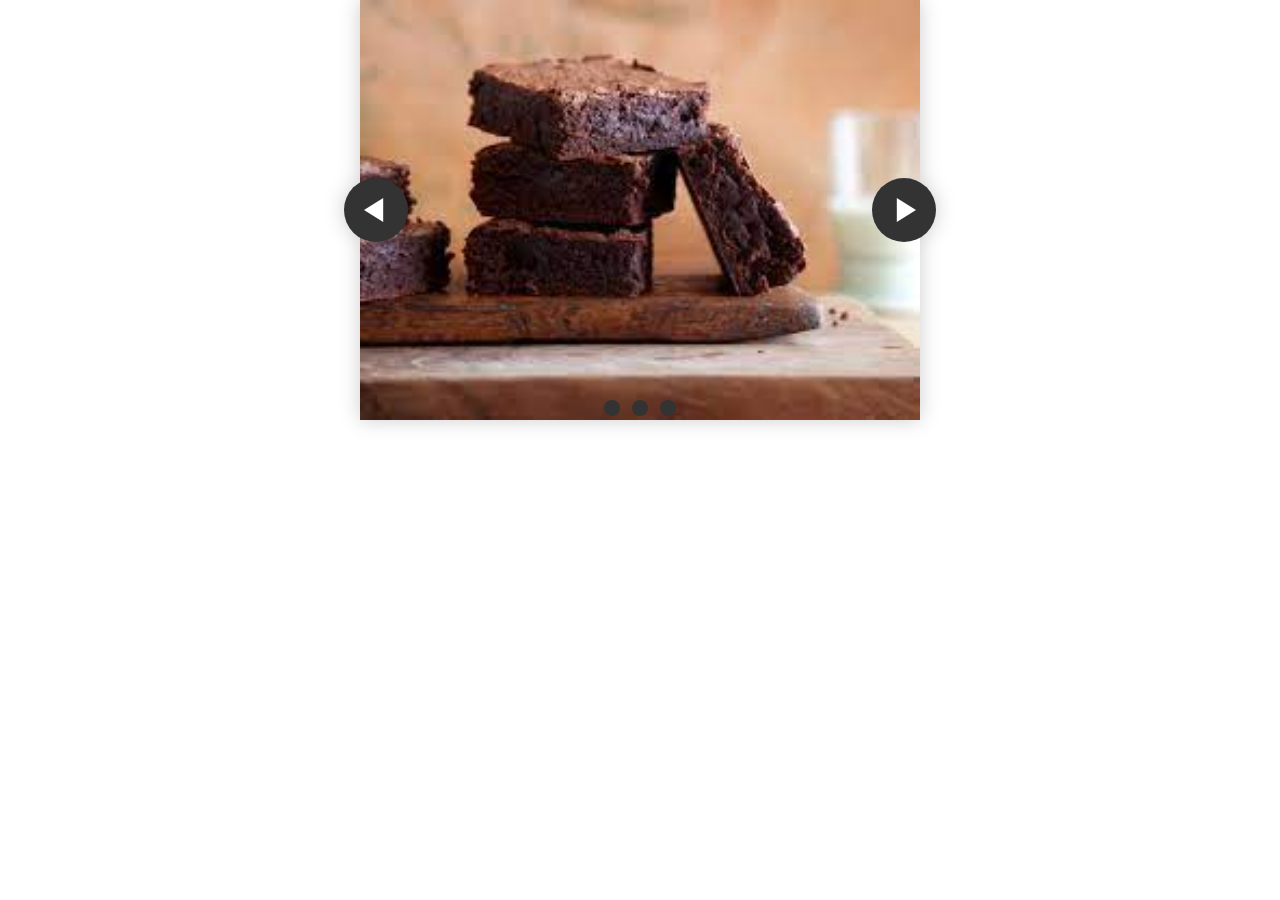
<file: examples/Carousel/index.html>
<!DOCTYPE html>
<html lang="en">

<head>
    <meta charset="UTF-8">
    <meta http-equiv="X-UA-Compatible" content="IE=edge">
    <meta name="viewport" content="width=device-width, initial-scale=1.0">
    <link rel="stylesheet" href="style.css">
    <title>Document</title>
</head>

<body>
    <section class="carousel" aria-label="Gallery">
        <ol class="carousel__viewport">
            <li id="entry1" tabindex="0" class="carousel__slide">
                <div class="carousel__snapper">
                    <img src="images/dessert/brownie.png" alt="">
                </div>
                <a href="#entry3" class="carousel__prev">Go to last slide</a>
                <a href="#entry2" class="carousel__next">Go to next slide</a>
            </li>
            <li id="entry2" tabindex="0" class="carousel__slide">
                <div class="carousel__snapper">
                    <img src="images/dessert/cookie.png" alt="">
                </div>
                <a href="#entry1" class="carousel__prev">Go to previous slide</a>
                <a href="#entry3" class="carousel__next">Go to next slide</a>
            </li>
            <li id="entry3" tabindex="0" class="carousel__slide">
                <div class="carousel__snapper">
                    <img src="images/dessert/ice_cream.png" alt="">
                </div>
                <a href="#entry2" class="carousel__prev">Go to previous slide</a>
                <a href="#entry1" class="carousel__next">Go to next slide</a>
            </li>
        </ol>
        <aside class="carousel__navigation">
            <ol class="carousel__navigation-list">
                <li class="carousel__navigation-item">
                    <a href="#entry1" class="carousel__navigation-button">Go to slide 1</a>
                </li>
                <li class="carousel__navigation-item">
                    <a href="#entry2" class="carousel__navigation-button">Go to slide 2</a>
                </li>
                <li class="carousel__navigation-item">
                    <a href="#entry3" class="carousel__navigation-button">Go to slide 3</a>
                </li>
            </ol>
        </aside>
    </section>
</body>

</html>
</file>
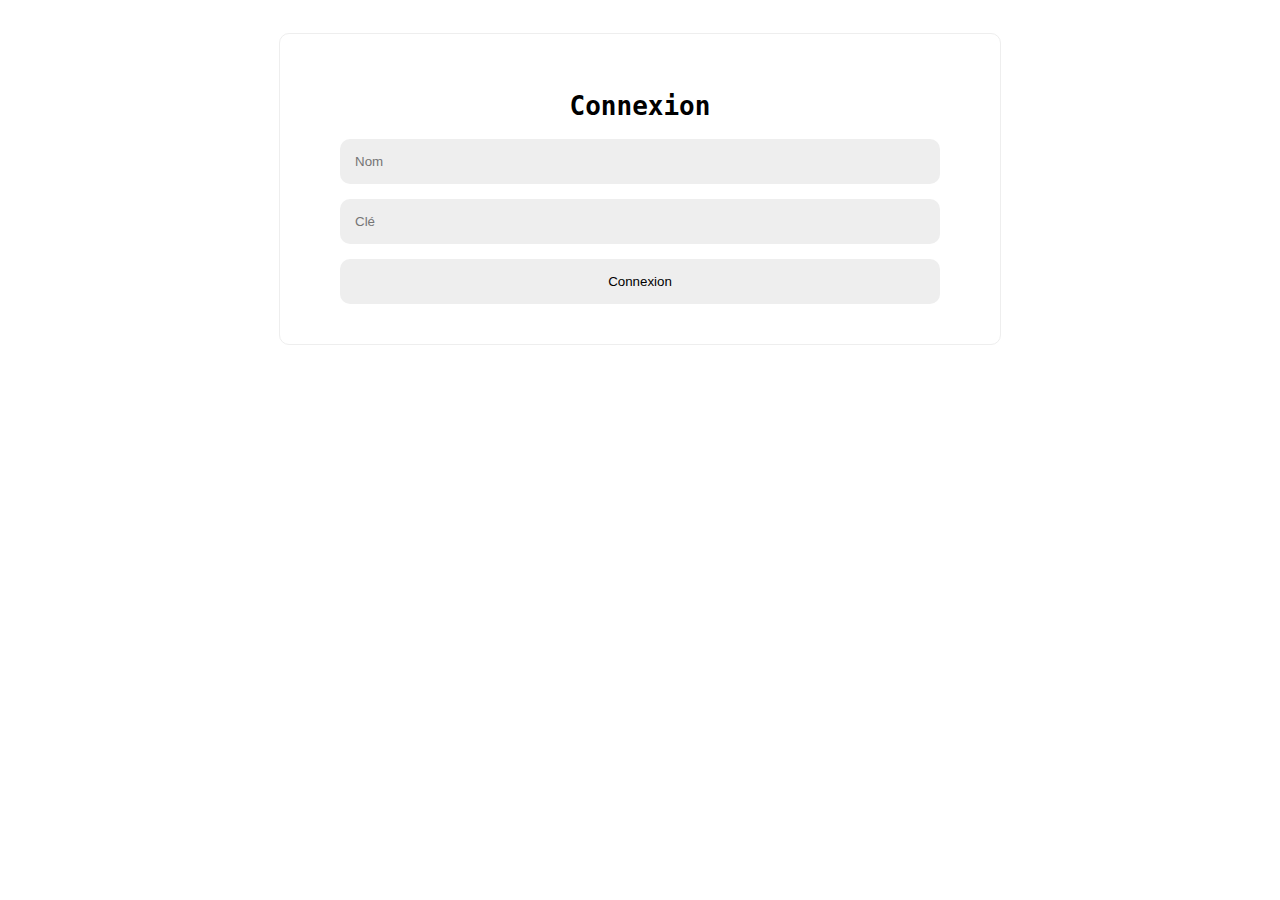
<file: examples/Login/index.html>
<!DOCTYPE html>
<html lang="fr">

<head>
    <meta charset="UTF-8">
    <meta http-equiv="X-UA-Compatible" content="IE=edge">
    <meta name="viewport" content="width=device-width, initial-scale=1.0">
    <link rel="stylesheet" href="./style.css">
    <link rel="stylesheet" href="./main.css">
    <title>Connexion</title>
</head>

<body>
    <form action="./script.php" method="post">
        <h1>Connexion</h1>
        <input type="text" id="goto" name="goto" value="../../" readonly class="ms hide">
        <input type="text" id="returnto" name="returnto" value="../../signin" class="ms hide">
        <input type="text" id="username" name="username" placeholder="Nom">
        <input type="password" id="password" name="password" placeholder="Clé">
        <!-- 
            If this is a php file, uncomment this line and delete the previous one.
            
            <input type="password" id="password" name="password" placeholder="Clé" value="<?= $_GET['key'] ?>"> 
        -->
        <input type="submit" value="Connexion">
    </form>
</body>

</html>
</file>
<file: examples/Carousel/style.css>
@keyframes tonext {
    75% {
        left: 0;
    }

    95% {
        left: 100%;
    }

    98% {
        left: 100%;
    }

    99% {
        left: 0;
    }
}

@keyframes tostart {
    75% {
        left: 0;
    }

    95% {
        left: -300%;
    }

    98% {
        left: -300%;
    }

    99% {
        left: 0;
    }
}

@keyframes snap {
    96% {
        scroll-snap-align: center;
    }

    97% {
        scroll-snap-align: none;
    }

    99% {
        scroll-snap-align: none;
    }

    100% {
        scroll-snap-align: center;
    }
}

body {
    max-width: 37.5rem;
    margin: 0 auto;
    padding: 0 1.25rem;
    font-family: 'Lato', sans-serif;
}

* {
    box-sizing: border-box;
    scrollbar-color: transparent transparent;
    /* thumb and track color */
    scrollbar-width: 0px;
}

*::-webkit-scrollbar {
    width: 0;
}

*::-webkit-scrollbar-track {
    background: transparent;
}

*::-webkit-scrollbar-thumb {
    background: transparent;
    border: none;
}

* {
    -ms-overflow-style: none;
}

ol,
li {
    list-style: none;
    margin: 0;
    padding: 0;
}

.carousel {
    position: relative;
    padding-top: 75%;
    filter: drop-shadow(0 0 10px #0003);
    perspective: 100px;
}

.carousel__viewport {
    position: absolute;
    top: 0;
    right: 0;
    bottom: 0;
    left: 0;
    display: flex;
    overflow-x: scroll;
    counter-reset: item;
    scroll-behavior: smooth;
    scroll-snap-type: x mandatory;
}

.carousel__slide {
    position: relative;
    flex: 0 0 100%;
    width: 100%;
    background-color: #f99;
    counter-increment: item;
}

.carousel__slide:nth-child(even) {
    background-color: #99f;
}

.carousel__slide:before {
    content: counter(item);
    position: absolute;
    top: 50%;
    left: 50%;
    transform: translate3d(-50%, -40%, 70px);
    color: #fff;
    font-size: 2em;
}

.carousel__snapper {
    position: absolute;
    top: 0;
    left: 0;
    width: 100%;
    height: 100%;
    scroll-snap-align: center;
    display: flex;
    justify-content: center;
}

.carousel__snapper img {
    height: 100%;
}

@media (hover: hover) {
    .carousel__snapper {
        animation-name: tonext, snap;
        animation-timing-function: ease;
        animation-duration: 4s;
        animation-iteration-count: infinite;
    }

    .carousel__slide:last-child .carousel__snapper {
        animation-name: tostart, snap;
    }
}

@media (prefers-reduced-motion: reduce) {
    .carousel__snapper {
        animation-name: none;
    }
}

.carousel:hover .carousel__snapper,
.carousel:focus-within .carousel__snapper {
    animation-name: none;
}

.carousel__navigation {
    position: absolute;
    right: 0;
    bottom: 0;
    left: 0;
    text-align: center;
}

.carousel__navigation-list,
.carousel__navigation-item {
    display: inline-block;
}

.carousel__navigation-button {
    display: inline-block;
    width: 1.5rem;
    height: 1.5rem;
    background-color: #333;
    background-clip: content-box;
    border: 0.25rem solid transparent;
    border-radius: 50%;
    font-size: 0;
    transition: transform 0.1s;
}

.carousel::before,
.carousel::after,
.carousel__prev,
.carousel__next {
    position: absolute;
    top: 0;
    margin-top: 37.5%;
    width: 4rem;
    height: 4rem;
    transform: translateY(-50%);
    border-radius: 50%;
    font-size: 0;
    outline: 0;
}

.carousel::before,
.carousel__prev {
    left: -1rem;
}

.carousel::after,
.carousel__next {
    right: -1rem;
}

.carousel::before,
.carousel::after {
    content: '';
    z-index: 1;
    background-color: #333;
    background-size: 1.5rem 1.5rem;
    background-repeat: no-repeat;
    background-position: center center;
    color: #fff;
    font-size: 2.5rem;
    line-height: 4rem;
    text-align: center;
    pointer-events: none;
}

.carousel::before {
    background-image: url("data:image/svg+xml,%3Csvg viewBox='0 0 100 100' xmlns='http://www.w3.org/2000/svg'%3E%3Cpolygon points='0,50 80,100 80,0' fill='%23fff'/%3E%3C/svg%3E");
}

.carousel::after {
    background-image: url("data:image/svg+xml,%3Csvg viewBox='0 0 100 100' xmlns='http://www.w3.org/2000/svg'%3E%3Cpolygon points='100,50 20,100 20,0' fill='%23fff'/%3E%3C/svg%3E");
}
</file>
<file: examples/Login/style.css>
body
{
    display: flex;
    justify-content: center;
    align-items: center;
    font-family: monospace;
}
h1
{
    text-align: center;
}
form
{
    margin-top: 25px;
    padding: 40px 60px;
    border: 1px solid var(--main-color-second);
    border-radius: 10px;
    min-width: 600px;
    flex-direction: column;
    display: flex;
}
form div
{
    display: flex;
    justify-content: stretch;
}
form div input:last-child
{
    margin-right: 0;
}
form div input
{
    width: 100%;
    margin-right: 10px;
}
input, textarea
{
    border-radius: 10px;
    border: none;
    background-color: var(--main-color-second);
    outline: none;
}
input[type="text"], input[type="date"], input[type="password"], textarea
{
    padding: 15px;
    margin-bottom: 15px;
}
input[type="submit"], input[type="button"]
{
    padding: 15px 25px;
    cursor: pointer;
}
input[type="submit"]:hover, input[type="button"]:hover
{
    background-color: var(--main-color-third);
}
</file>
<file: examples/Login/main.css>
:root
{
    --theme-color: #4e5eff;
    --text-color: #000;
    --text-color-second: #999;
    --main-color: #fff;
    --main-color-second: #eee;
    --main-color-third: #ddd;
}
html
{
    font-family: 'Gill Sans', 'Gill Sans MT', Calibri, 'Trebuchet MS', sans-serif;
}
.ms.inline *
{
    display: inline-block;
}
.ms.hide
{
    display: none;
}
.ms.noscroll
{
    overflow: hidden;
}
/* .ms.widget
{
    
} */
</file>
